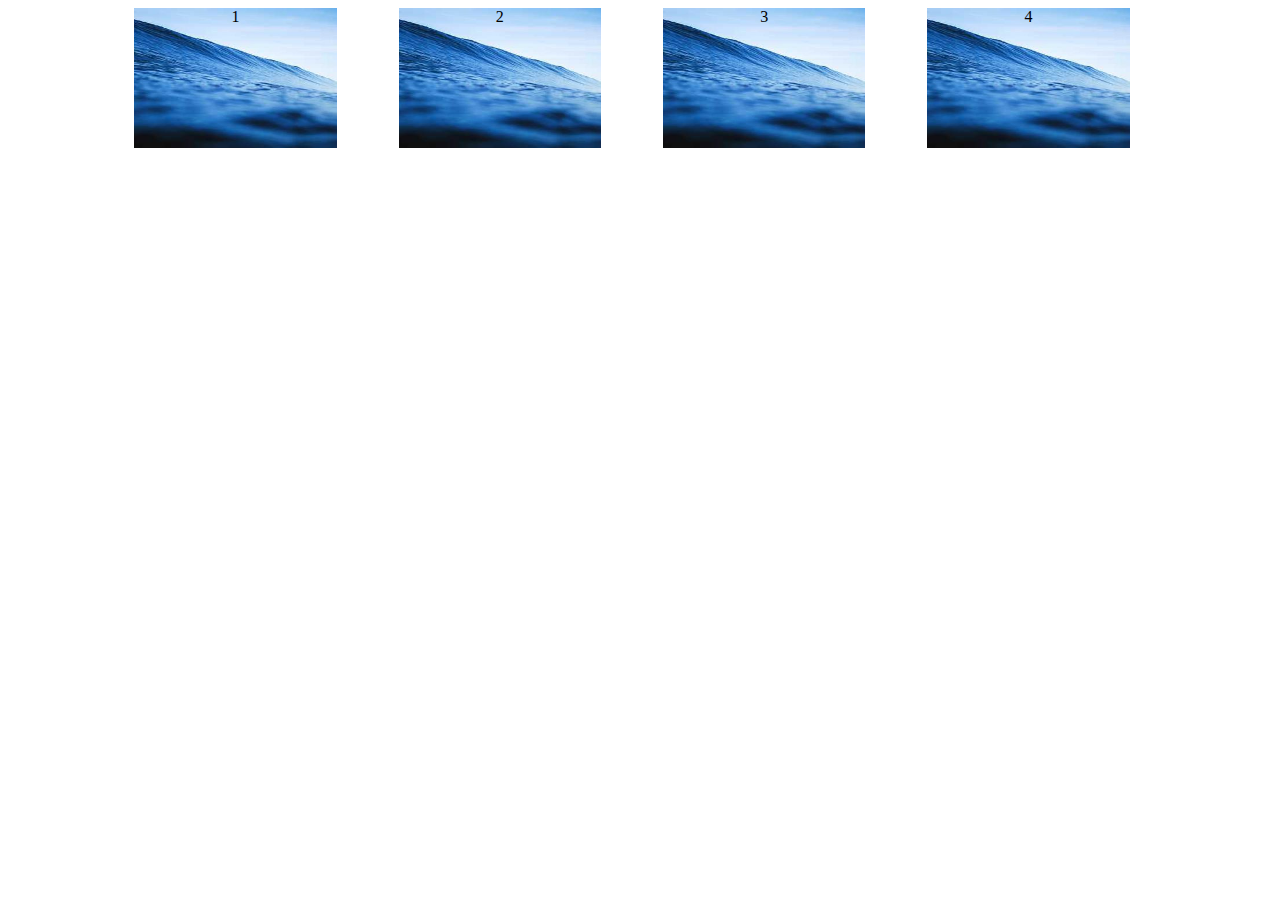
<file: flexbox.html>
<!DOCTYPE html>
<html lang="en">
<head>
    <meta charset="UTF-8">
    <meta name="viewport" content="width=device-width, initial-scale=1.0">
    <title>Document</title>


    <!--mi css-->
    <link rel="stylesheet" href="../css/flex.css">
    
</head>
<body>
    <section class="atajos">
<div class="container">
<div class="items">
1

</div>
<div class="items">
2

</div>
<div class="items">
3

</div>
<div class="items">
4

</div>
</div>

    </section>


</body>
</html>
</file>
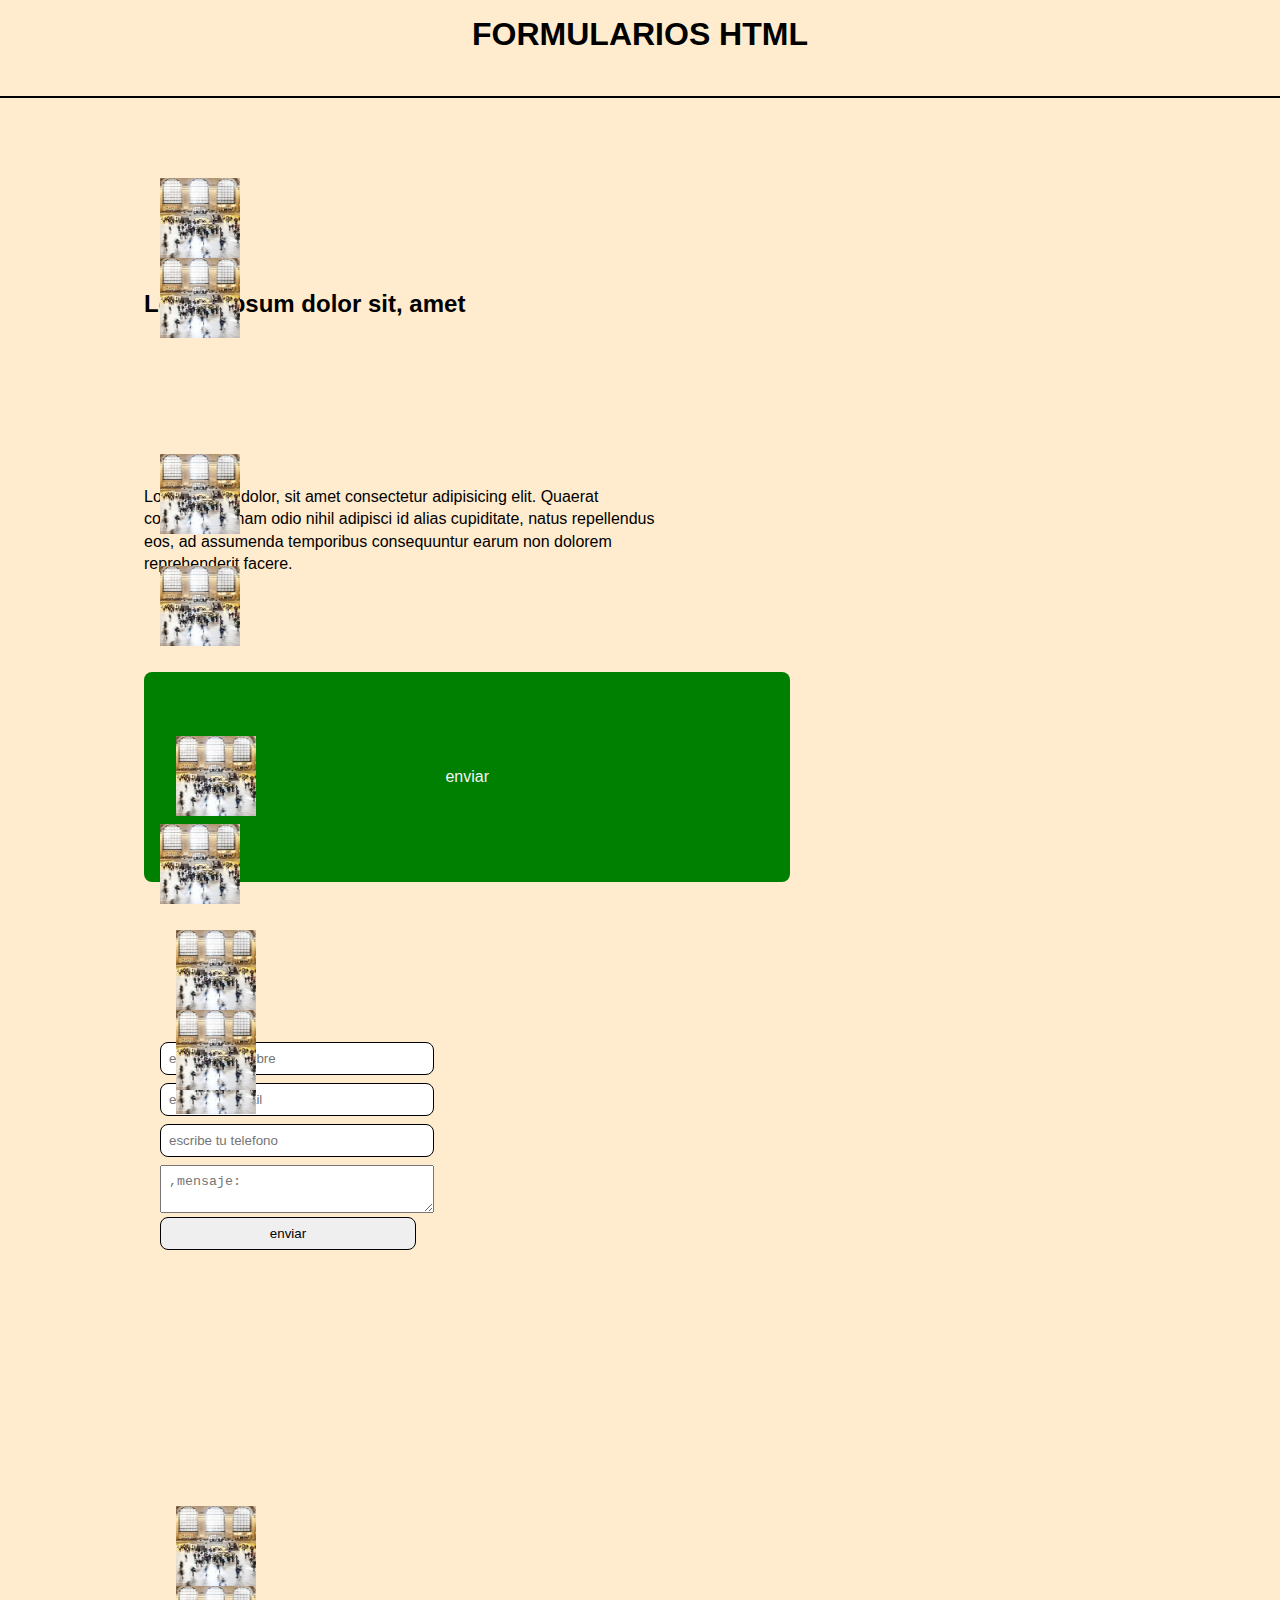
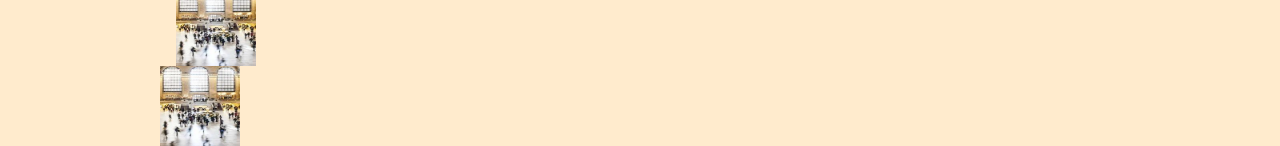
<file: formularios.html>
<!DOCTYPE html>
<html lang="en">
<head>
    <meta charset="UTF-8">
    <meta name="viewport" content="width=device-width, initial-scale=1.0">
    <title>Document</title>
    
    <!--MI-->
    <link rel="stylesheet" href="../css/form.css">

    <!--CAA BOOTSTRAP-->
    <link rel="stylesheet" href="https://cdn.jsdelivr.net/npm/bootstrap-icons@1.11.3/font/bootstrap-icons.min.css">

</head>
<body style="background-color: blanchedalmond;">
    <header class="cabecera">
<h1>formularios html</h1>

    </header>
    <section class="cuerpo">
        <div class="container">
            <div class="item">
              <h2>Lorem ipsum dolor sit, amet </h2>
              <p>Lorem ipsum dolor, sit amet consectetur adipisicing elit. Quaerat corrupti eius nam odio nihil adipisci id alias cupiditate, natus repellendus eos, ad assumenda temporibus consequuntur earum non dolorem reprehenderit facere.</p>
              <a href="#">enviar</a>
        <div class="item">
           <form action="enviar.php"method="post">
           <input type="text"placeholder="escribe tu nombre">
           <input type="email"placeholder="escribe tu email">
           <input type="tel"placeholder="escribe tu telefono">
           <textarea name=""id=""placeholder=",mensaje:"></textarea>
           <input type="button" value="enviar">
</form>


       </div>

       </div>
       </div>
    </section>

    <footer class="pie">


    </footer>


    
</body>
</html>
</file>
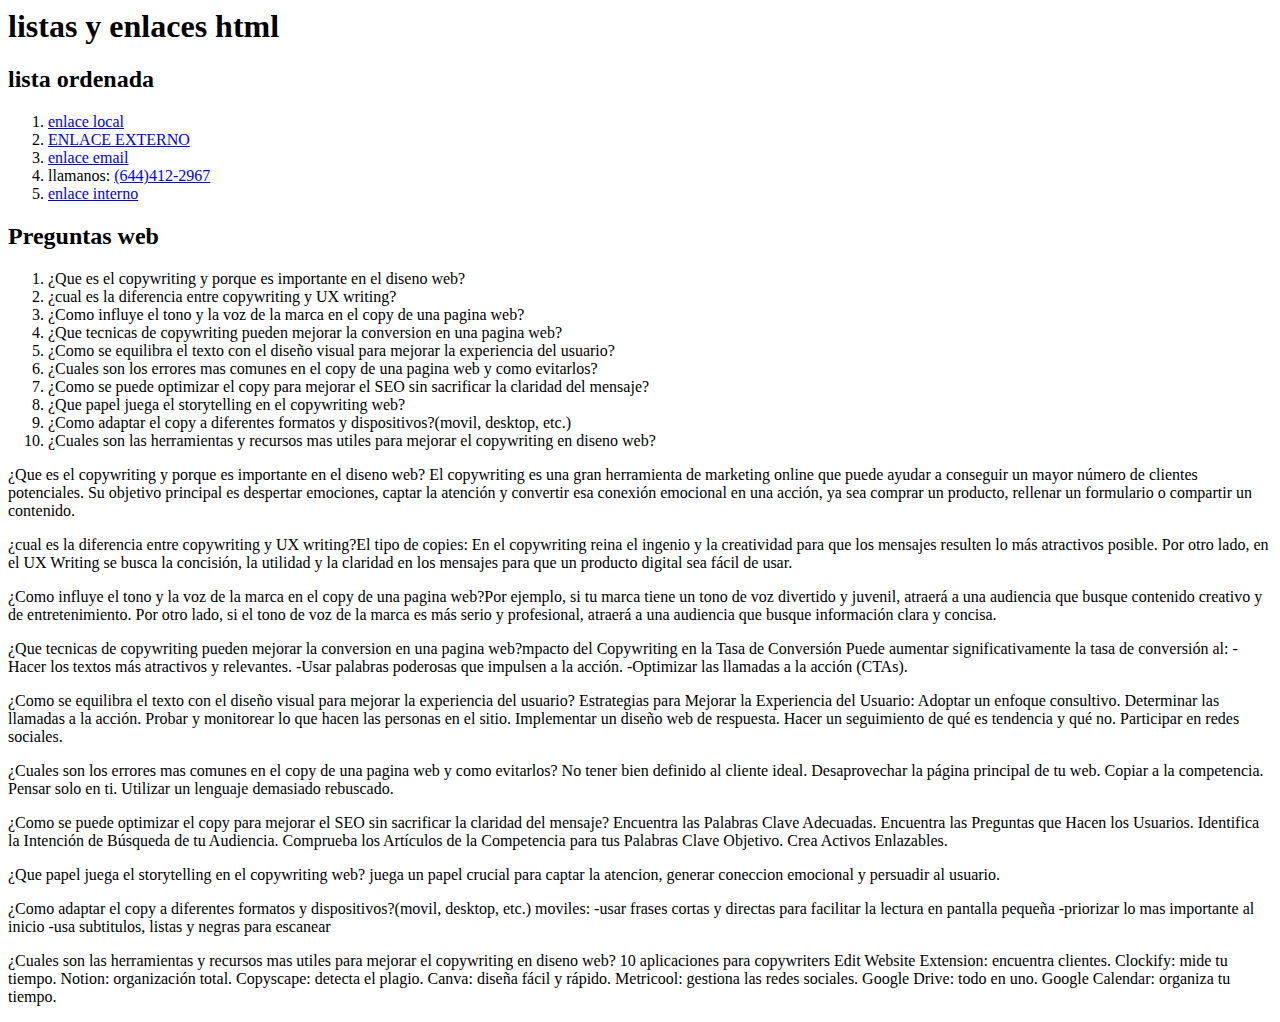
<file: listas y enlaces.html>
<html lang="en">
<head>
    <title>Document</title>
    
    <link rel="steleeshet" href="../css/listas css">
</head>
<body>
    <header>
        <h1>listas y enlaces html</h1>
    </header>
    <section class="listas">
        <h2>lista ordenada</h2>
        <ol>
            <li><a href="encabesado">enlace local</a></li>
            <li><a href="https:/itson.mx">ENLACE EXTERNO</a></li>
            <li><a href="mailto:nombre@dominio.com">enlace email</a></li>
            <li>llamanos: <a href="tel:6444122967">(644)412-2967</a></li>
            <li><a href="#interno">enlace interno</a></li>
        </ol>
        <h2>Preguntas web </h2>
        <ol>
            
            <li>¿Que es el copywriting y porque es importante en el diseno web?</li>
             
            <li>¿cual es la diferencia entre copywriting y UX writing?</li>

            <li>¿Como influye el tono y la voz de la marca en el copy de una pagina web?</li>

            <li>¿Que tecnicas de copywriting pueden mejorar la conversion en una pagina web?</li>

            <li>¿Como se equilibra el texto con el diseño visual para mejorar la experiencia del usuario?</li>

            <li>¿Cuales son los errores mas comunes en el copy de una pagina web y como evitarlos?</li>

            <li>¿Como se puede optimizar el copy para mejorar el SEO sin sacrificar la claridad del mensaje?</li>

            <li>¿Que papel juega el storytelling en el copywriting web?</li>

            <li>¿Como adaptar el copy a diferentes formatos y dispositivos?(movil, desktop, etc.)</li>

            <li>¿Cuales son las herramientas y recursos mas utiles para mejorar el copywriting en diseno web?</li>
        </ol>

        
        <section>
        
            <p>¿Que es el copywriting y porque es importante en el diseno web?
                El copywriting es una gran herramienta de marketing online que puede ayudar a conseguir un mayor número de clientes potenciales. 
                Su objetivo principal es despertar emociones, captar la atención y convertir esa conexión emocional en una acción, ya sea comprar un producto, 
                rellenar un formulario o compartir un contenido.</p>
             
            <p>¿cual es la diferencia entre copywriting y UX writing?El tipo de copies: En el copywriting reina el ingenio y la creatividad para que los mensajes resulten lo más atractivos posible. 
                Por otro lado, en el UX Writing se busca la concisión, la utilidad y la claridad en los mensajes para que un producto digital sea fácil de usar.</p>

            <p>¿Como influye el tono y la voz de la marca en el copy de una pagina web?Por ejemplo, si tu marca tiene un tono de voz divertido y juvenil, 
                atraerá a una audiencia que busque contenido creativo y de entretenimiento. Por otro lado, si el tono de voz de la marca es más serio y profesional, 
                atraerá a una audiencia que busque información clara y concisa.</p>

            <p>¿Que tecnicas de copywriting pueden mejorar la conversion en una pagina web?mpacto del Copywriting en la Tasa de Conversión
                Puede aumentar significativamente la tasa de conversión al: 
                -Hacer los textos más atractivos y relevantes. 
                -Usar palabras poderosas que impulsen a la acción. 
                -Optimizar las llamadas a la acción (CTAs).</p>

            <p>¿Como se equilibra el texto con el diseño visual para mejorar la experiencia del usuario?
                Estrategias para Mejorar la Experiencia del Usuario:

                Adoptar un enfoque consultivo.
                Determinar las llamadas a la acción.
                Probar y monitorear lo que hacen las personas en el sitio.
                Implementar un diseño web de respuesta.
                Hacer un seguimiento de qué es tendencia y qué no.
                Participar en redes sociales.</p>

            <p>¿Cuales son los errores mas comunes en el copy de una pagina web y como evitarlos?

                No tener bien definido al cliente ideal.
                Desaprovechar la página principal de tu web.
                Copiar a la competencia.
                Pensar solo en ti.
                Utilizar un lenguaje demasiado rebuscado.</p>

            <p>¿Como se puede optimizar el copy para mejorar el SEO sin sacrificar la claridad del mensaje?
                Encuentra las Palabras Clave Adecuadas.
                Encuentra las Preguntas que Hacen los Usuarios.
                Identifica la Intención de Búsqueda de tu Audiencia.
                Comprueba los Artículos de la Competencia para tus Palabras Clave Objetivo.
                Crea Activos Enlazables.</p>

            <p>¿Que papel juega el storytelling en el copywriting web?
                juega un papel crucial para captar la atencion,
                generar coneccion emocional y persuadir al usuario.</p>

            <p>¿Como adaptar el copy a diferentes formatos y dispositivos?(movil, desktop, etc.)

                moviles:
                -usar frases cortas y directas para facilitar la lectura en pantalla pequeña
                -priorizar lo mas importante al inicio
                -usa subtitulos, listas y negras para escanear
            
            </p>

            <p>¿Cuales son las herramientas y recursos mas utiles para mejorar el copywriting en diseno web?
                10 aplicaciones para copywriters
                Edit Website Extension: encuentra clientes.
                Clockify: mide tu tiempo.
                Notion: organización total.
                Copyscape: detecta el plagio.
                Canva: diseña fácil y rápido.
                Metricool: gestiona las redes sociales.
                Google Drive: todo en uno.
                Google Calendar: organiza tu tiempo.
            </p>

        
        </section>
        
        


    </section>
    <section class="enlaces">

    </section>
    <div class="contenido">
        

    </div>
    <footer class="pie">


    </footer>

</body>
</html>
</file>
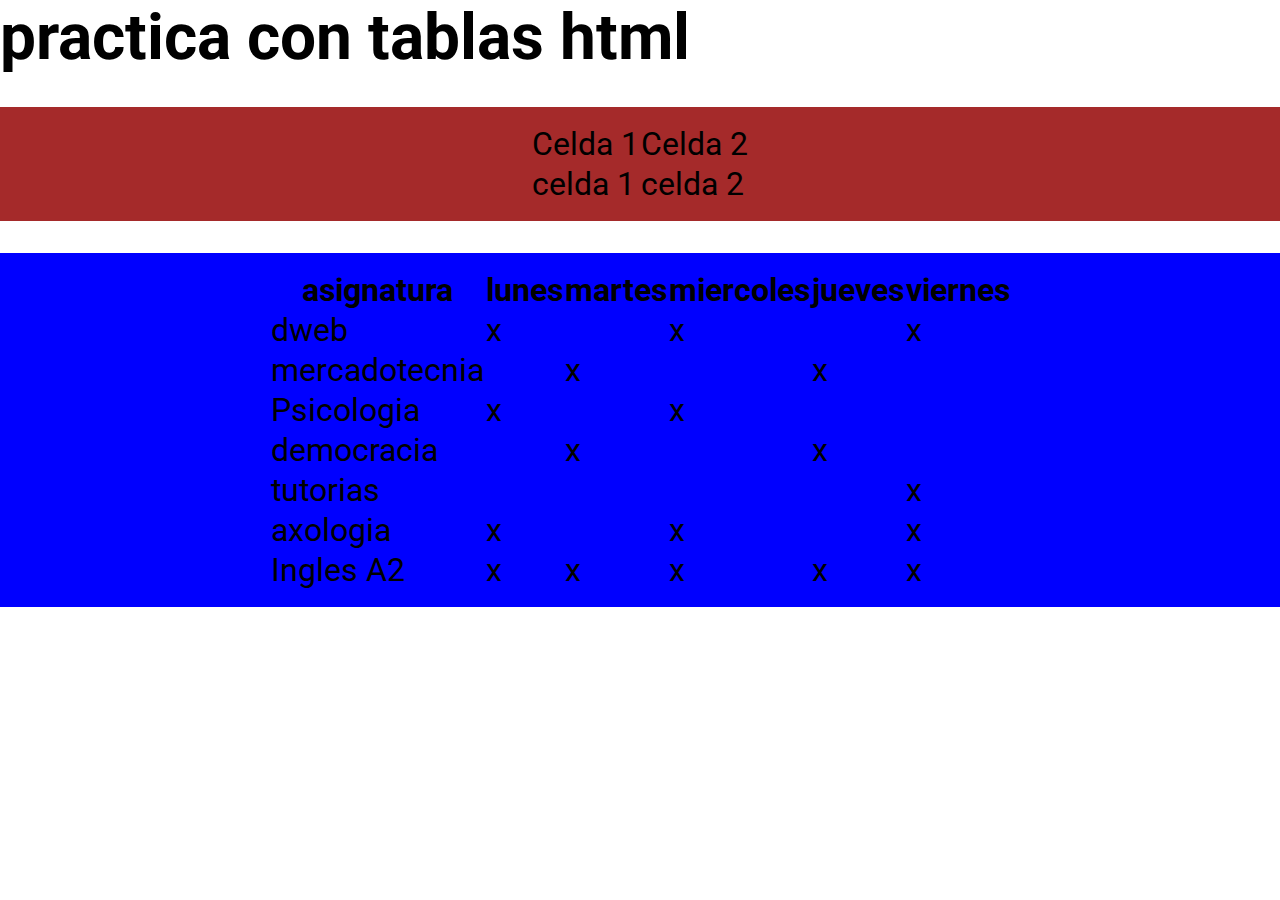
<file: tablas.html>
<!DOCTYPE html>
<html lang="en">
<head>
    <meta charset="UTF-8">
    <meta name="viewport" content="width=device-width, initial-scale=1.0">
    <title>Tablas html</title>

    <!--FONT-->
    <link href="https://fonts.googleapis.com/css2?family=Roboto:ital,wght@0,100..900;1,100..900&display=swap" rel="stylesheet">

     <!--mi css-->
     <link rel="stylesheet" href="../css/Tablas.css">

</head>
<body>
    <header class="cabecera">
<h1>practica con tablas html</h1>

    </header>
       <section class="tablas">
        <table>
            <tr>
                <td>Celda 1</td>
                <td>Celda 2</td>
            </tr>

            <tr>
                <td>celda 1</td>
                <td>celda 2</td>
            </tr>
        </table>

       </section>
       <div class="tablas">

        <table>
            <tr>
                <th>asignatura</th>
                <th>lunes</th>
                <th>martes</th>
                <th>miercoles</th>
                <th>jueves</th>
                <th>viernes</th>
            </tr>
            <tr>
                <td>dweb</td>
                <td>x</td>
                <td></td>
                <td>x</td>
                <td></td>
                <td>x</td>
            </tr>
            <tr>
                <td>mercadotecnia</td>
                <td></td>
                <td>x</td>
                <td></td>
                <td>x</td>
                <td></td>
            </tr>
            <tr>
                <td>Psicologia</td>
                <td>x</td>
                <td></td>
                <td>x</td>
                <td></td>
                <td></td>
            </tr>
            <tr>
                <td>democracia</td>
                <td></td>
                <td>x</td>
                <td></td>
                <td>x</td>
                <td></td>
            </tr>
            <tr>
                <td>tutorias</td>
                <td></td>
                <td></td>
                <td></td>
                <td></td>
                <td>x</td>
            </tr>
            <tr>
                <td>axologia</td>
                <td>x</td>
                <td></td>
                <td>x</td>
                <td></td>
                <td>x</td>
            </tr>
            <tr>
                <td>Ingles A2</td>
                <td>x</td>
                <td>x</td>
                <td>x</td>
                <td>x</td>
                <td>x</td>
            </tr>
        </table>

       </div>
       <footer class="pie">



       </footer>
</body>
</html>
</file>
<file: css/flex.css>
/*DOCUMENT*/

.h3{padding-top: 80px;}

.container{width: 80%;
           min-height: 1px;
           display: flex;
           justify-content: space-between;
           align-items: stretch;}


.items{background-color: orange;
       width: 100%;
       height: 300px;
    text-align: center;
    background-image: url(../img/909-350x350.jpg);
    background-size: 100% 100% ;}

    .tres{align-self: flex-start;}

    /*MEDIA QUIERES*/

    /*BREACKPOINT 768*/

    @MEDIA only screen and (min-width:768px){

.container{flex-direction: row;
           flex-wrap: wrap;}

.items{width: 50%; 
       margin: 0px 16px 16px 0px ;}

    }

    /*BREACKPOINT 768*/

h3{padding: top 80px;
   font-size: 1.3em;}

    @MEDIA only screen and (min-width:768px){

.container{width: 80%;
           margin: auto;}

.items{width: 20%; 
       height: 140px;}


    }
</file>
<file: css/form.css>
/*document*/
*{margin: 0px;
  padding: 0px;}


  body{font-family: "mulish", sans-serif;}

  h1{text-transform: uppercase;}

  h2{font-size: 1.5em;
     padding-bottom: 8px;}

  .cabecera{min-height: 80px;
            padding-top: 16px;
            text-align: center;
            border-bottom: 2px solid black;
            margin-bottom: 32px;}

  section.cuerpo{width: 100%; }

div.container p{font-size: 16px;
             line-height: 140%;}

 div.container a{display: block;
     margin-top: 16px;
     width: 120%;
     padding: 16px;
     text-align: center;
     text-decoration: none;
     color: whitesmoke;
     background-color: green;
     border-radius: 8px;}

.container input{width: 100%;
                 padding: 8px;
                 margin-bottom: 8px;
                 border-radius: 8px;
                 border: 1px solid black;}
                 
#btn{width: 120%;}

.container textarea{width: 100%;
                    padding: 8px;
                    max-width: 100%;
                    min-height: 100%;}

.container ::before, .container ::after{content: "";
                                        display: block;
                                        width: 80px;
                                        height: 80px;
                                        background-image: url(../img/692-200x300.jpg);
                                        background-size: 100% 100%;
                                        position: relative;
                                        top: 48px;
                                        left: 16px;}

.container ::after{top: 248px!important;
                   left: 16px!important ;}
                                        
.container{ width: 80%;
            margin: auto;
            display: flex; }

.item{width: 50%;
      padding: 0px 16px 0px 16px;}
</file>
<file: css/Tablas.css>
/*DOCUMENTO CSS*/
* {margin: 0px;
   padding: 0px;}

   body{font-family: "Roboto", sans-serif;
        font-size: 32px;}

        .cabecera{margin-bottom: 32px;}


        .tablas{background-color: brown;
                min-height: 1px;
                 padding: 16px 0px;
                 margin-bottom: 32px; }
               
                 
                 div.tablas{background-color: blue;
                            margin-bottom: 80px;}
                
                
                 .tablas table{margin: auto;}
</file>
